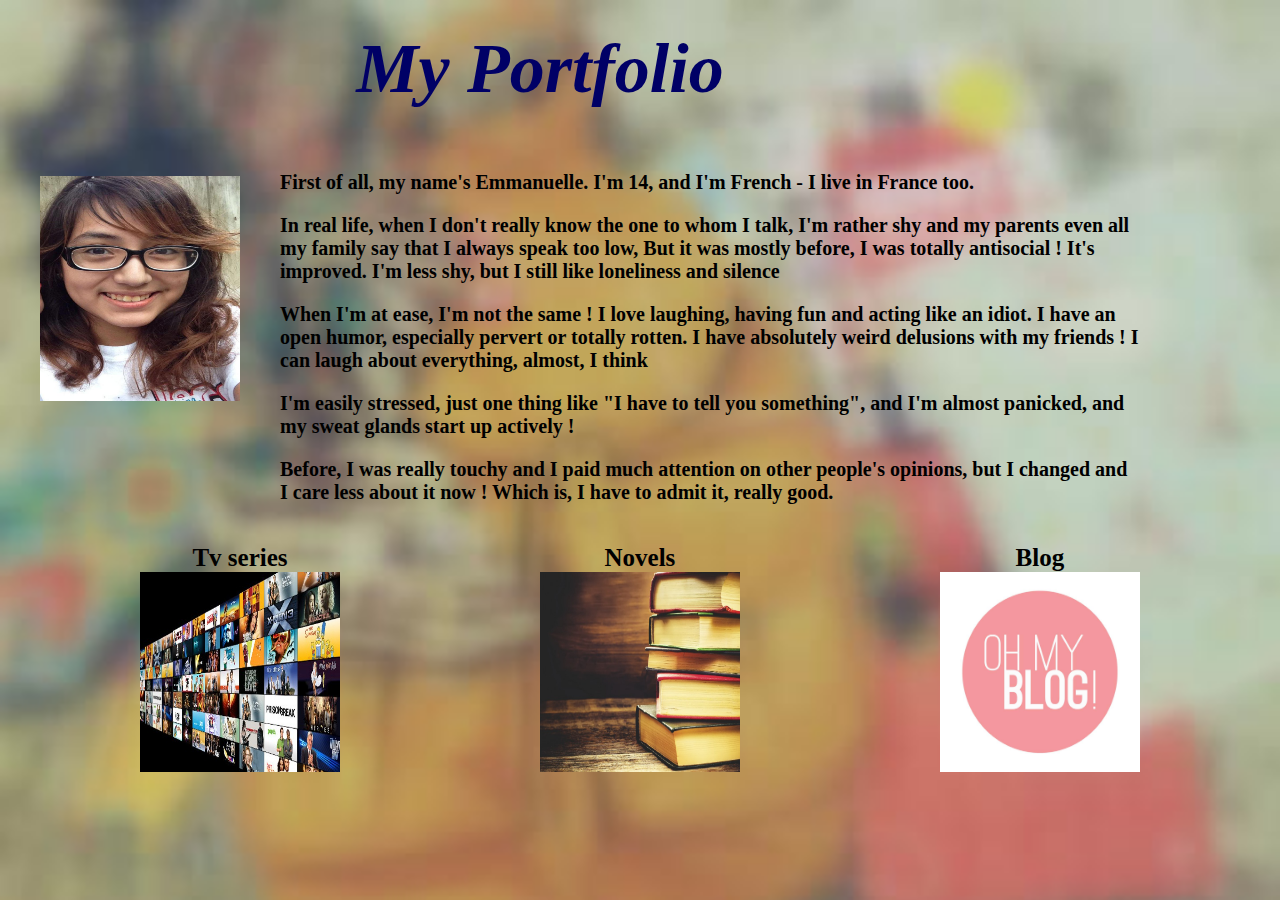
<file: index.html>
<!DOCTYPE html>
<html>
<head>
  <meta charset="utf-8">
  <title>My Portfolio</title>
  <link rel="stylesheet" href="main.css">
</head>
<body background="bg2.jpg" style="background-repeat: no-repeat;background-size: cover;">
  <div class="grid">
    <div class="row">

      <h1 class="col-10" style="color: #000066;" >
      <center style="font-size: 70px;"><i>My Portfolio</i></center>
      </h1>
      </div>

    <div class="row">
      <div class="col-3" style="height: 200px;width: 200px;">
        <img src="amber19n-5-copy.jpg" style="height: 250px;width: 200px; padding-top: 25px">
      </div>
      <div class="col-9">
       <p style="padding-left: 40px; font-size: 20px;color: black"><b>First of all, my name's Emmanuelle. I'm 14, and I'm French - I live in France too.</b></p>

<p style="padding-left: 40px; font-size: 20px;color: black"><b>In real life, when I don't really know the one to whom I talk, I'm rather shy and my parents even all my family say that I always speak too low, But it was mostly before, I was totally antisocial ! It's improved. I'm less shy, but I still like loneliness and silence</b></p>

<p style="padding-left: 40px; font-size: 20px;color: black"><b>When I'm at ease, I'm not the same ! I love laughing, having fun and acting like an idiot. I have an open humor, especially pervert or totally rotten. I have absolutely weird delusions with my friends ! I can laugh about everything, almost, I think</b></p>


<p style="padding-left: 40px; font-size: 20px;color: black"><b>I'm easily stressed, just one thing like "I have to tell you something", and I'm almost panicked, and my sweat glands start up actively !</b></p>

<p style="padding-left: 40px; font-size: 20px;color: black"><b>Before, I was really touchy and I paid much attention on other people's opinions, but I changed and I care less about it now ! Which is, I have to admit it, really good.</b></p>




      </div>
    </div>
    <div class="row">
      <div class="col-4"> <center style="font-size: 25px"><b>Tv series</b></center>
      <a href="tv.html">
        <center>
        <img src="1.jpg" style="height: 200px;width: 200px;">
        </center>
      </a>
      </div>
      <div class="col-4"> <center style="font-size: 25px" ><b>Novels</b></center>
        <a href="novels.html">
          <center>
          <img src="7.jpg" style="height: 200px;width: 200px;">
          </center>
        </a>
      </div>
      <div class="col-4"> <center style="font-size: 25px"><b>Blog</b></center>
      <a href="blog.html">
        <center>
        <img src="2.jpg" style="height: 200px;width: 200px;">
        </center>
      </a>
      </div>
    </div>
</body>
</html>
</file>
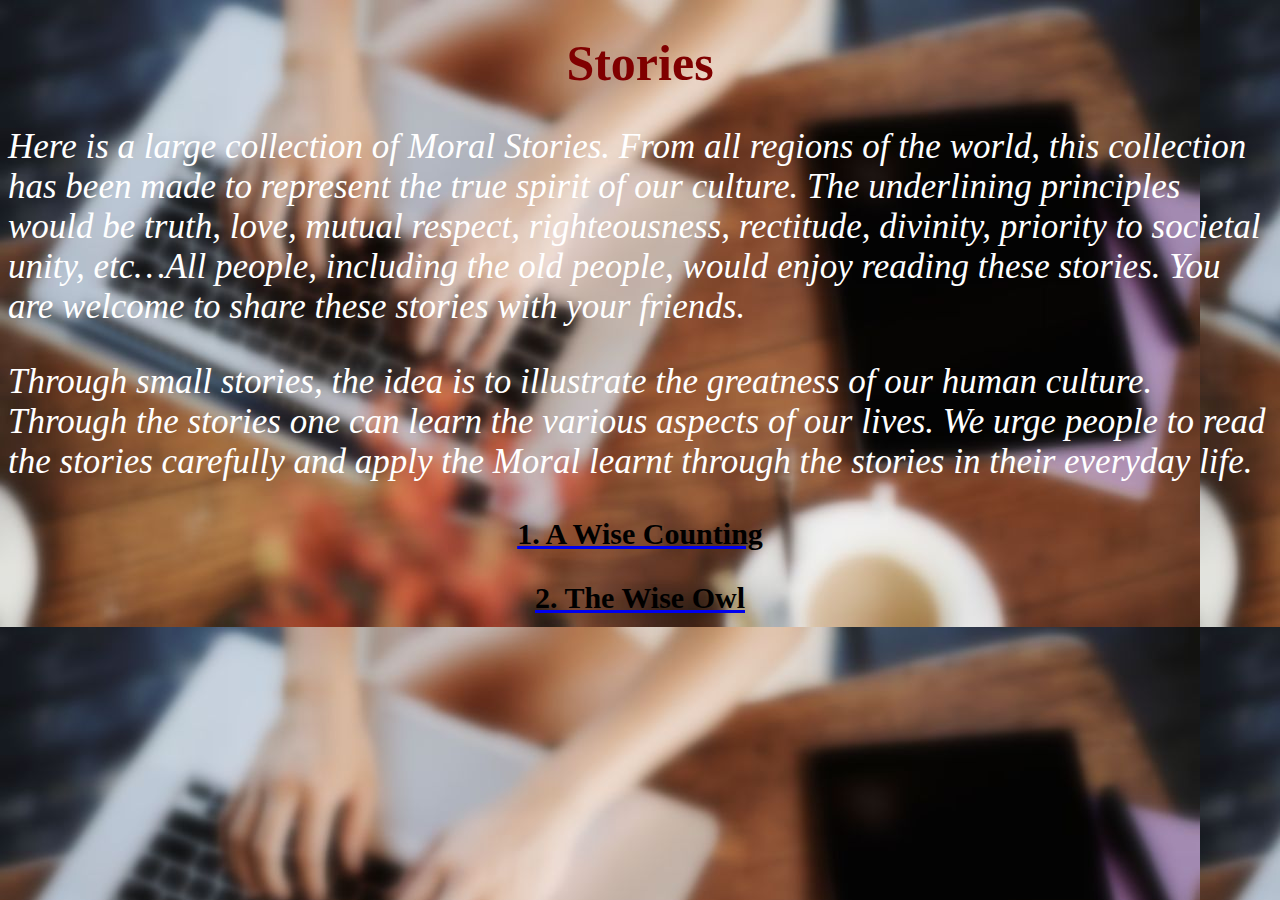
<file: blog.html>
<!DOCTYPE html>
<html>
<head>
    <title>blog</title>

</head>
<body background="blogs.jpg">
<h1 style="font-size: 50px;color: #800000;text-align: center;">Stories</h1>
<p style="font-size:35px;color: #ffffff"><i>Here is a large collection of Moral Stories. From all regions of the world, this collection has been made to represent the true spirit of our culture. The underlining principles would be truth, love, mutual respect, righteousness, rectitude, divinity, priority to societal unity, etc…All people, including the old people, would enjoy reading these stories. You are welcome to share these stories with your friends.</i></p>

<p style="font-size: 35px;color: #ffffff"><i>Through small stories, the idea is to illustrate the greatness of our human culture. Through the stories one can learn the various aspects of our lives. We urge people to read the stories carefully and apply the Moral learnt through the stories in their everyday life.</i></p>
<a href="story1.html">
    <p style="font-size: 30px;color:  #000000;text-align: center"><b>1. A Wise Counting</b></p>
</a>
<a href="story2.html">
    <p style="font-size: 30px;color:  #000000;text-align: center"><b>2. The Wise Owl</b></p>
</a>


</body>
</html>
</file>
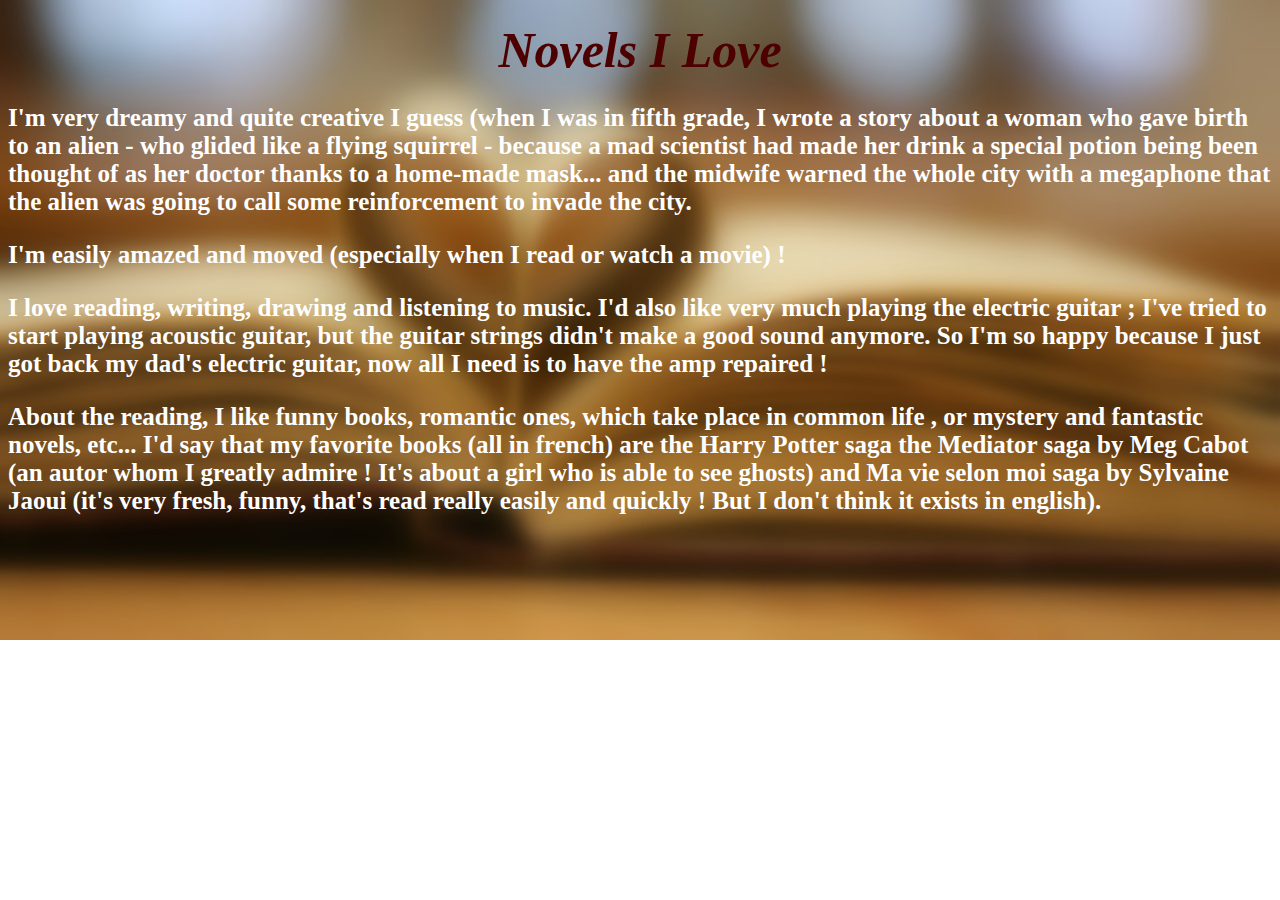
<file: novels.html>
<!DOCTYPE html>
<html>
<head>
    <title>Novels I Love</title>
</head>
<body background="bg8.jpg" style="background-repeat: no-repeat;background-size: cover;">
<h1><center style="font-size: 50px;color: #4d0000"><b><i>Novels I Love</i></b></center></h1>
<p style="font-size: 25px;color: white;"><b> I'm very dreamy and quite creative I guess (when I was in fifth grade, I wrote a story about a woman who gave birth to an alien - who glided like a flying squirrel - because a mad scientist had made her drink a special potion being been thought of as her doctor thanks to a home-made mask... and the midwife warned the whole city with a megaphone that the alien was going to call some reinforcement to invade the city.</b></p>

<p style="font-size: 25px;color: white;"><b>I'm easily amazed and moved (especially when I read or watch a movie) !</b></p>

<p style="font-size: 25px;color: white;"><b>I love reading, writing, drawing and listening to music. I'd also like very much playing the electric guitar ; I've tried to start playing acoustic guitar, but the guitar strings didn't make a good sound anymore. So I'm so happy because I just got back my dad's electric guitar, now all I need is to have the amp repaired !</b></p>

<p style="font-size: 25px;color: white;"><b>About the reading, I like funny books, romantic ones, which take place in common life , or mystery and fantastic novels, etc... I'd say that my favorite books (all in french) are the Harry Potter saga  the Mediator saga by Meg Cabot (an autor whom I greatly admire ! It's about a girl who is able to see ghosts) and Ma vie selon moi saga by Sylvaine Jaoui (it's very fresh, funny, that's read really easily and quickly ! But I don't think it exists in english).</b></p>


</body>
</html>
</file>
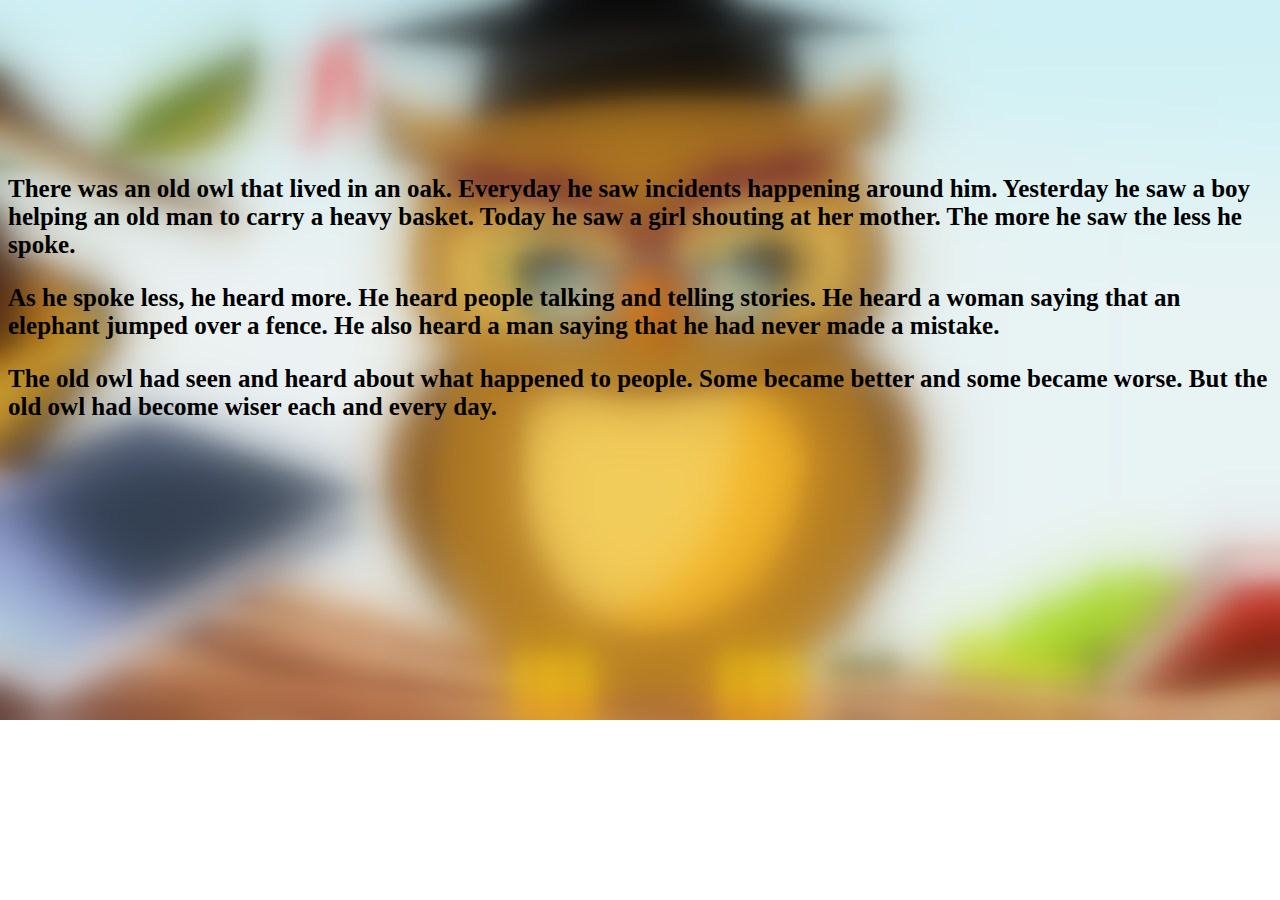
<file: story2.html>
<!DOCTYPE html>
<html>
<head>
    <title>story2</title>
</head>
<body background="bg12.jpg" style="background-repeat: no-repeat;background-size: cover;">
<p style="font-size:25px;color: black;padding-top: 150px"><b>There was an old owl that lived in an oak. Everyday he saw incidents happening around him. Yesterday he saw a boy helping an old man to carry a heavy basket. Today he saw a girl shouting at her mother. The more he saw the less he spoke.</b> </p>


<p style="font-size:25px;color: black"><b>As he spoke less, he heard more. He heard people talking and telling stories. He heard a woman saying that an elephant jumped over a fence. He also heard a man saying that he had never made a mistake.</b> </p>


<p style="font-size:25px;color: black"><b>The old owl had seen and heard about what happened to people. Some became better and some became worse. But the old owl had become wiser each and every day.</b> </p>
</body>
</html>
</file>
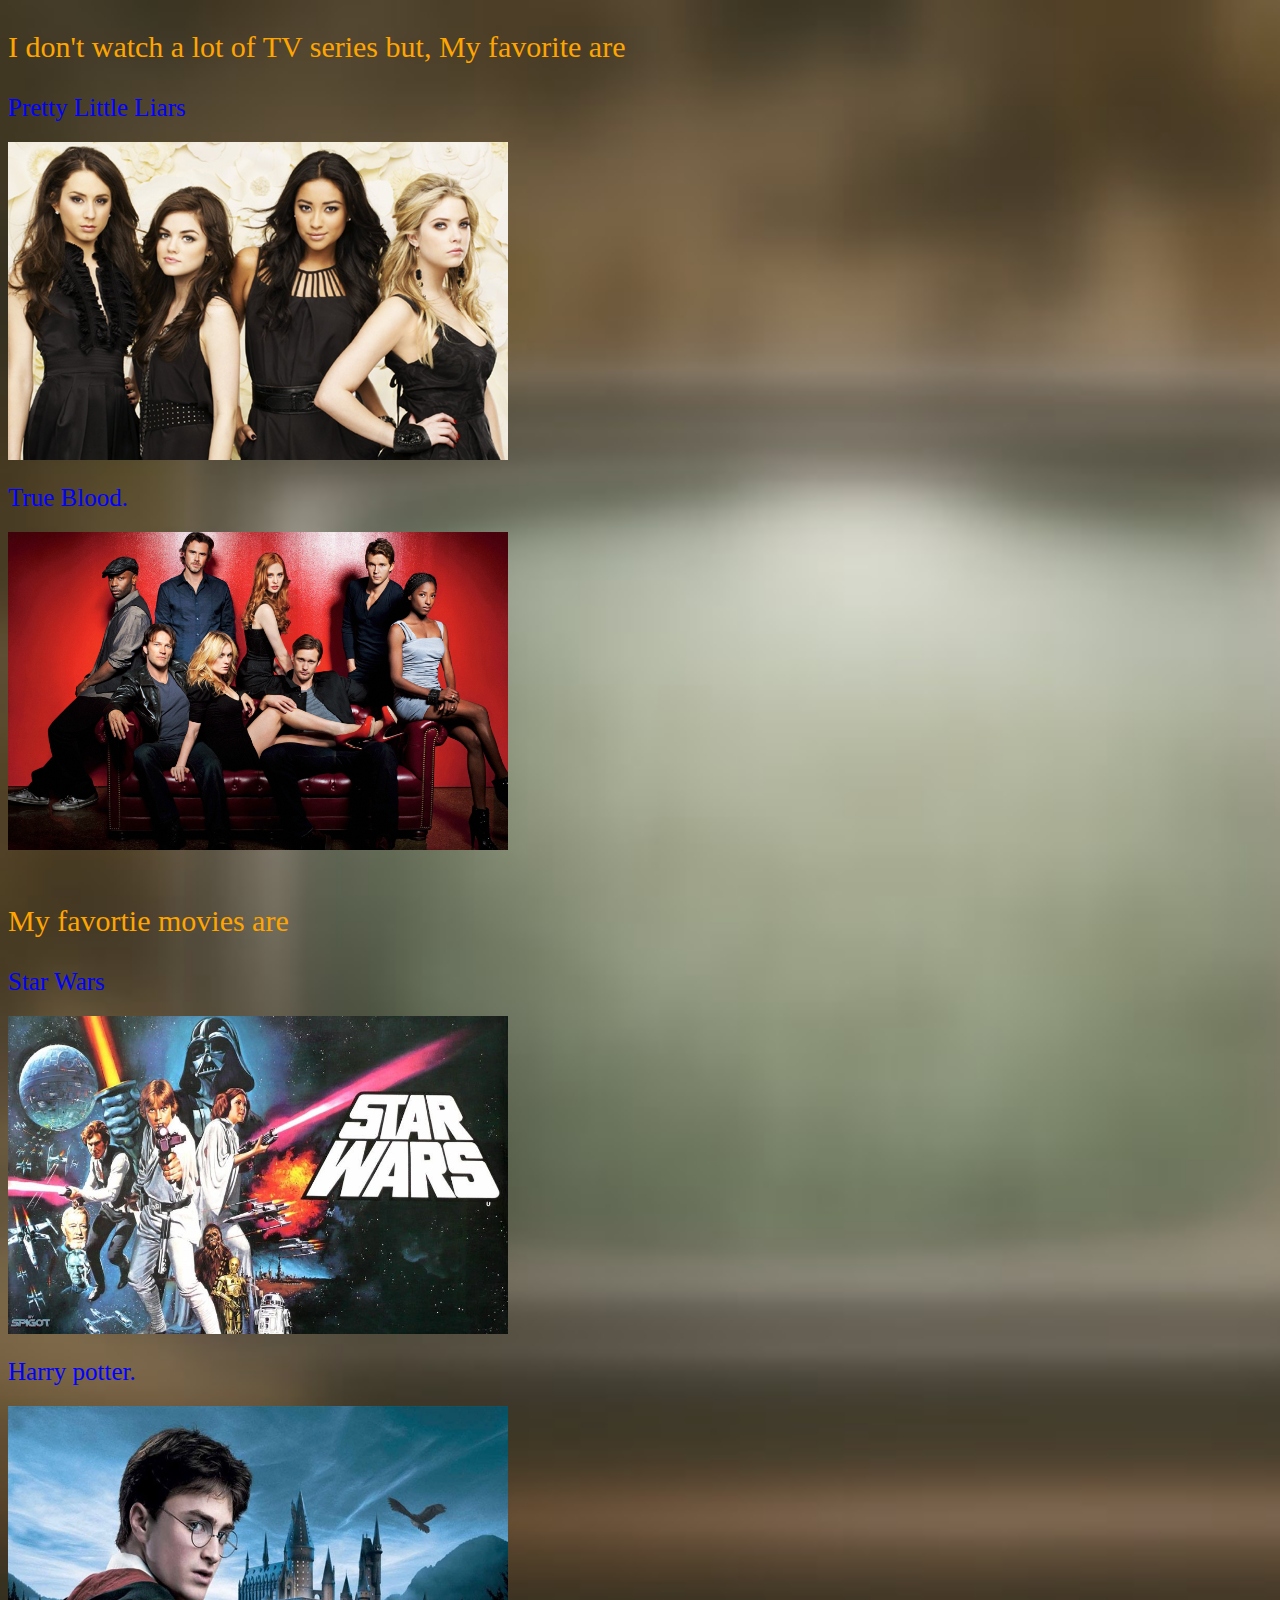
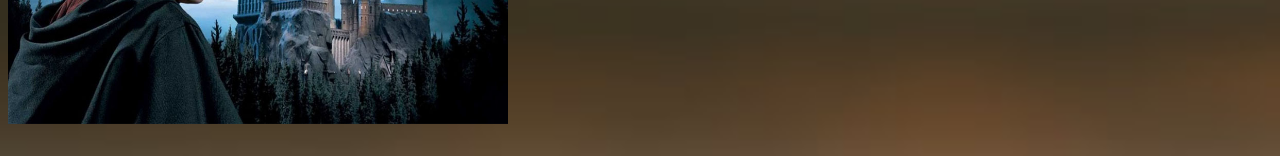
<file: tv.html>
<!DOCTYPE html>
<html>
<head>
    <title>Tv series</title>
</head>
<body background="bg9.jpg" style="background-repeat: no-repeat;background-size: cover;" >
<div class="row">
<p style="color: orange; font-size: 30px;">I don't watch a lot of TV series but,
My favorite are
</p>
</div>
<div class="row1" style="color: blue; font-size: 25px;">
Pretty Little Liars
</div>
<div class="row2">
<img src="3.jpg" style="padding-top: 20px;padding-bottom: 20px">
</div>
<div class="row3" style="color: blue; font-size: 25px;">
True Blood.
</div>
<div class="row4">
<img src="5.jpg" style="height: 318px; width: 500px;padding-top: 20px;padding-bottom: 20px">
</div>
<div>
<p style="color: orange; font-size: 30px;">
My favortie movies are
</p>
</div>
<div style="color: blue; font-size: 25px;">
Star Wars
</div>
<div>
<img src="4.jpg" style="height: 318px; width: 500px;padding-top: 20px;padding-bottom: 20px">
</div>
<div style="color: blue; font-size: 25px;">Harry potter.
</div>
<div>
<img src="6.jpg" style="height: 318px; width: 500px;padding-top: 20px;padding-bottom: 20px">
</div>
</body>
</html>
</file>
<file: main.css>
* {
    -webkit-box-sizing: border-box;
    -moz-box-sizing: border-box;
    -ms-box-sizing: border-box;
    box-sizing: border-box;
}

.grid {
    margin: 0 auto;
    max-width: 1200px;
    width: 100%;
}

.row {
    width: 100%;
    margin-bottom: 20px;
    display: flex;
}

.col-1 {
    width: 8.33%;
}

.col-2 {
    width: 16.66%;
}

.col-3 {
    width: 25%;
}

.col-4 {
    width: 33.33%;
}

.col-5 {
    width: 41.66%;
}

.col-6 {
    width: 50%;
}

.col-7 {
    width: 58.33%;
}

.col-8 {
    width: 66.66%;
}

.col-9 {
    width: 75%;
}

.col-10 {
    width: 83.33%;
}

.col-11 {
    width: 91.66%;
}

.col-12 {
    width: 100%;
}
</file>
